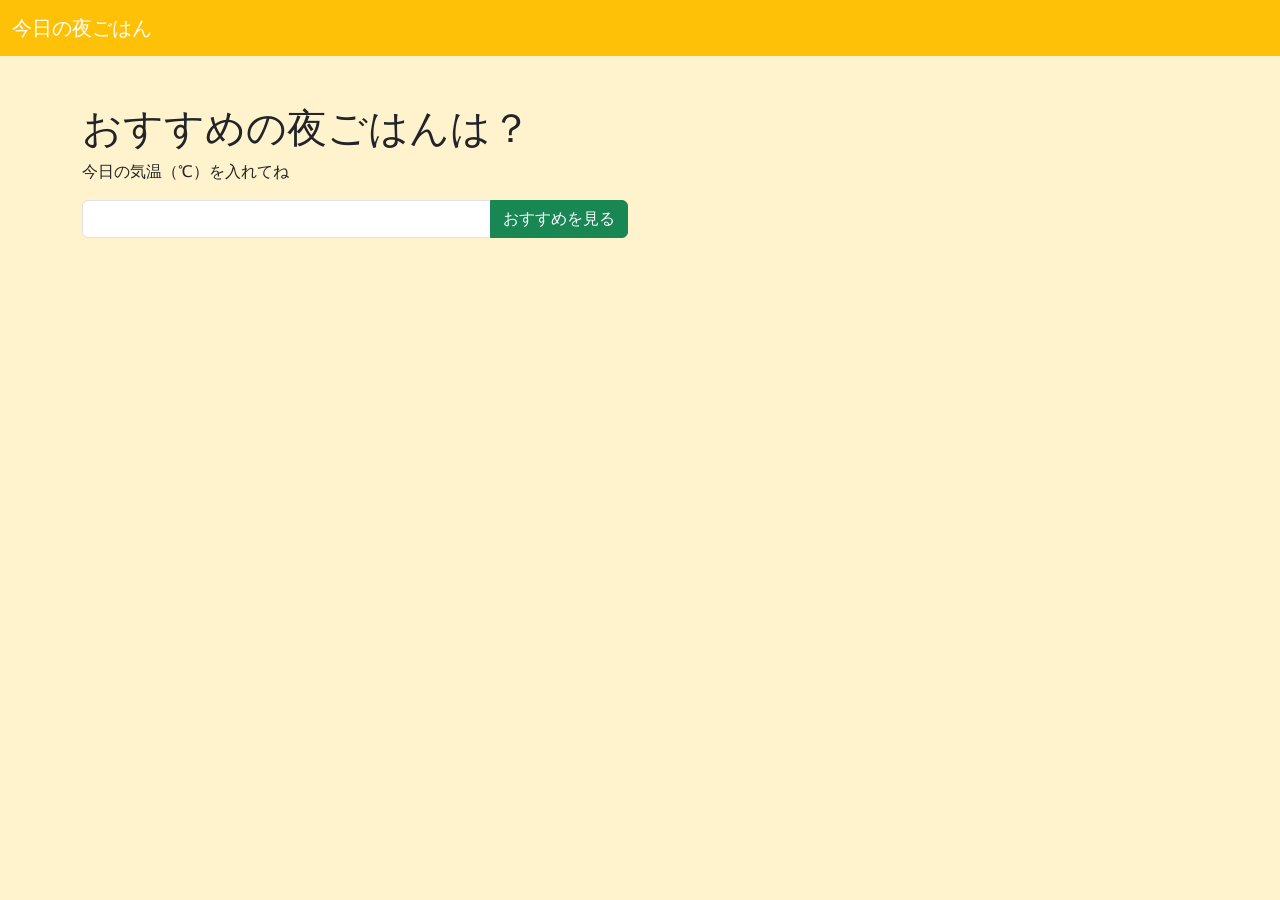
<file: index.html>
<!DOCTYPE html>
<html lang="ja">
  <head>
    <meta charset="UTF-8">
    <link href="https://cdn.jsdelivr.net/npm/bootstrap@5.3.0/dist/css/bootstrap.min.css" rel="stylesheet" integrity="sha256-fx038NkLY4U1TCrBDiu5FWPEa9eiZu01EiLryshJbCo=" crossorigin="anonymous">
    <link rel="stylesheet" href="finalassessment.css">
    <title>今日の夜ごはん</title>
  </head>

  <body class="bg-warning-subtle">
    <header>
      <nav class="navbar bg-warning" data-bs-theme="dark">
        <div class="container-fluid">
          <a class="navbar-brand" href="#">今日の夜ごはん</a>
        </div>
      </nav>
    </header>

    <div class="container pt-5">
      <h1>おすすめの夜ごはんは？</h1>

      <p>今日の気温（℃）を入れてね</p>

      <div class="row">
        <div class="col-sm-9 col-lg-6">
          <div class="input-group mb-3">
            <input type="number" class="form-control" id="tempinput" size="40" maxlength="20">
            <button class="btn btn-success" id="showmenu">おすすめを見る</button>
          </div>
        </div>
      </div>

      <div id="result-area" class="col-sm-9 col-lg-6 mt-4"></div>

    </div>

    <script src="finalassessment.js"></script>
  </body>
</html>
</file>
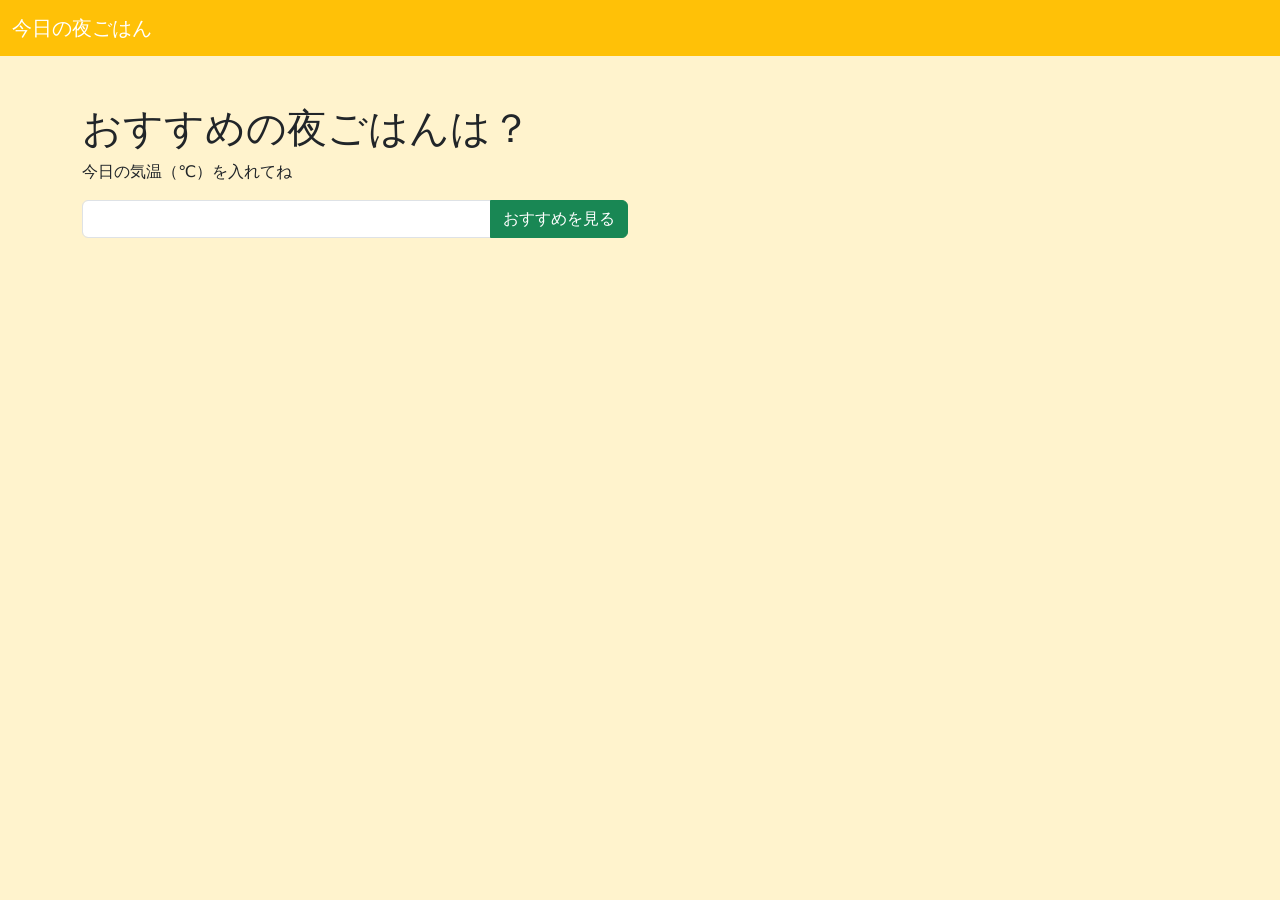
<file: finalassessment.html>
<!DOCTYPE html>
<html lang="ja">
  <head>
    <meta charset="UTF-8">
    <link href="https://cdn.jsdelivr.net/npm/bootstrap@5.3.0/dist/css/bootstrap.min.css" rel="stylesheet" integrity="sha256-fx038NkLY4U1TCrBDiu5FWPEa9eiZu01EiLryshJbCo=" crossorigin="anonymous">
    <title>今日の夜ごはん</title>
  </head>

  <body class="bg-warning-subtle">
    <header>
      <nav class="navbar bg-warning" data-bs-theme="dark">
        <div class="container-fluid">
          <a class="navbar-brand" href="#">今日の夜ごはん</a>
        </div>
      </nav>
    </header>

    <div class="container pt-5">
      <h1>おすすめの夜ごはんは？</h1>

      <p>今日の気温（℃）を入れてね</p>

      <div class="row">
        <div class="col-sm-9 col-lg-6">
          <div class="input-group mb-3">
            <input type="number" class="form-control" id="tempinput" size="40" maxlength="20">
            <button class="btn btn-success" id="showmenu">おすすめを見る</button>
          </div>
        </div>
      </div>

      <div id="result-area" class="col-sm-9 col-lg-6 mt-4"></div>

    </div>

    <script src="finalassessment.js"></script>
  </body>
</html>
</file>
<file: finalassessment.css>
body {
  font-family: "Hiragino Maru Gothic ProN", "Yu Gothic", "Meiryo", sans-serif;
}
</file>
